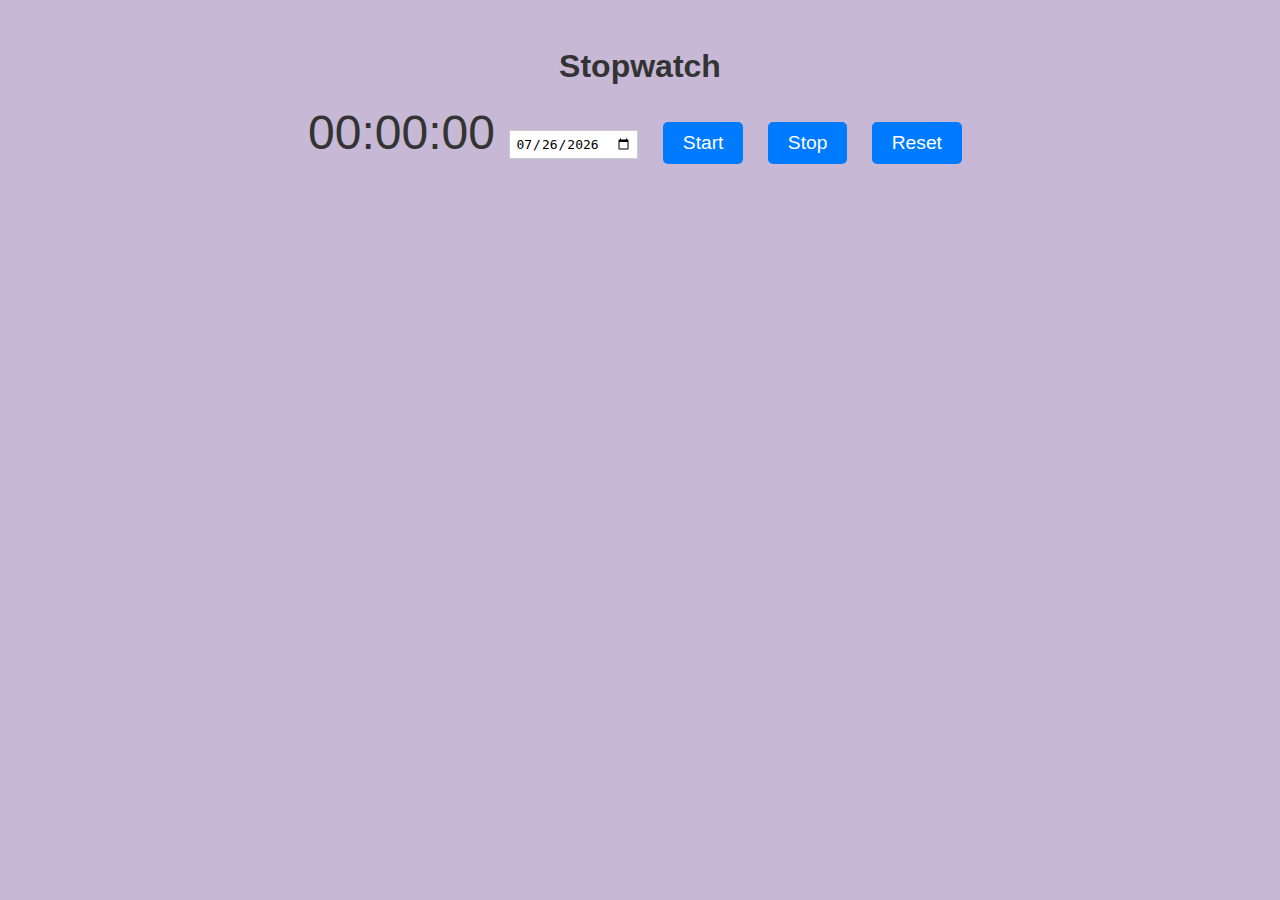
<file: 6th/Part B/index.html>
<!DOCTYPE html>
<html lang="en">
<head>
    <meta charset="UTF-8">
    <meta name="viewport" content="width=device-width, initial-scale=1.0">
    <title>Document</title>
    <link rel="stylesheet" href="stylesheet.css">
</head>
<body>
    <h1>Stopwatch</h1>
    <label id="time-display">00:00:00</label>
    <input type="date" id="date-picker">
    <button id="start-btn">Start</button>
    <button id="stop-btn">Stop</button>
    <button id="reset-btn">Reset</button>
    <script src="javascript.js"></script>
</body>
</html>
</file>
<file: 6th/Part B/stylesheet.css>
body {
    text-align: center;
    font-family: Arial, sans-serif;
    background-color: rgb(199, 184, 214);
    padding: 20px;
}

h1 {
    margin: 20px 0;
    color: #333;
}

#time-display {
    font-size: 3em;
    color: #333;
    margin: 20px 0;
}

#date-picker {
    font-size: 1em;
    margin: 10px;
    padding: 5px;
    border: 1px solid #ccc;
}

button {
    font-size: 1.2em;
    margin: 10px;
    padding: 10px 20px;
    border: none;
    background-color: #007BFF;
    color: #fff;
    cursor: pointer;
    border-radius: 5px;
}

button:hover {
    background-color: #0056b3;
}

button:active {
    background-color: #003d80;
}
</file>
